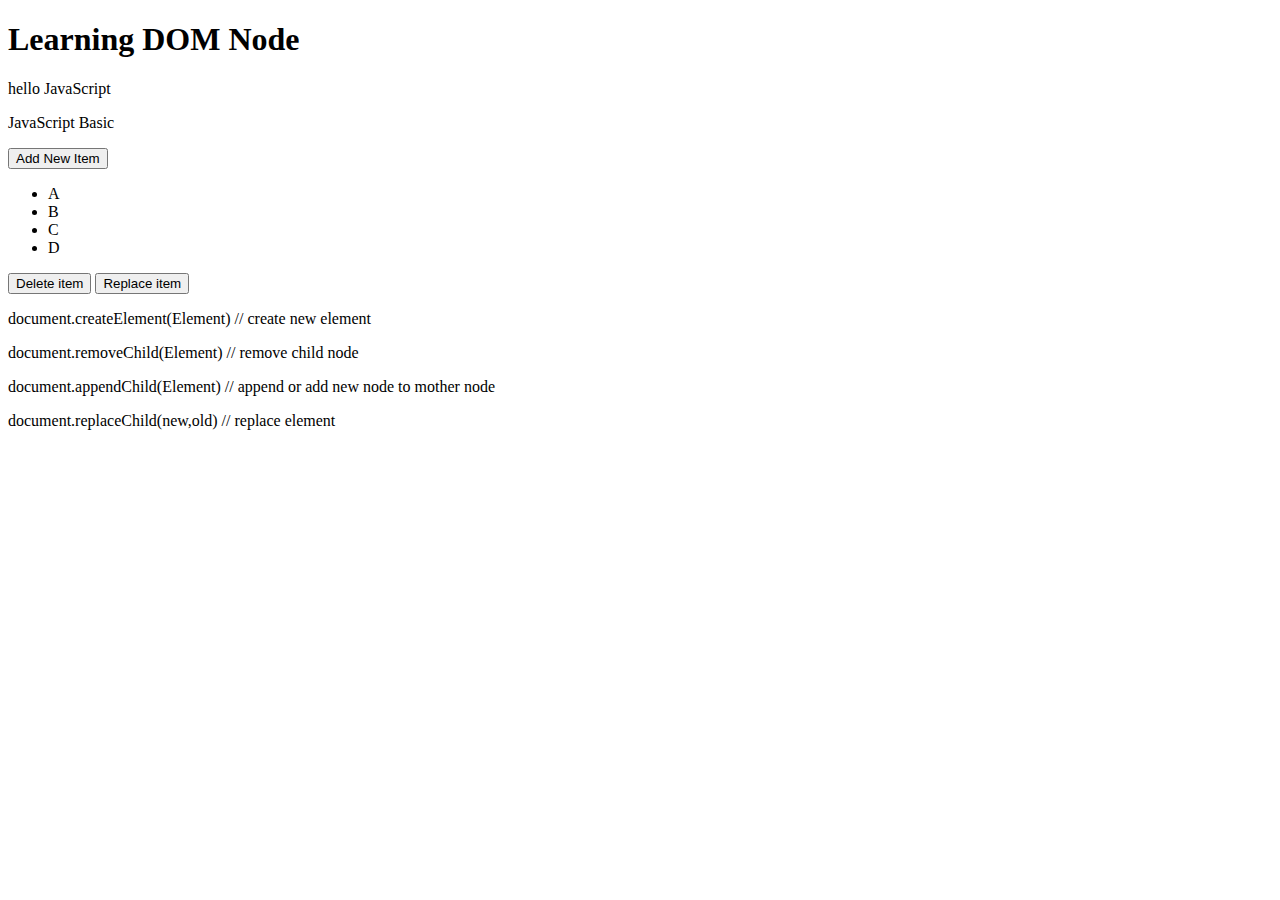
<file: index.html>
<!DOCTYPE html>
<html lang="en">
<head>
    <meta charset="UTF-8">
    <meta http-equiv="X-UA-Compatible" content="IE=edge">
    <meta name="viewport" content="width=device-width, initial-scale=1.0">
    <title>DOM Node</title>
</head>
<body>
    <h1>Learning DOM Node</h1>
    <p>hello JavaScript</p>
    <p>JavaScript Basic </p>
    
    <ul id="menu">
    </ul>

    <button onclick="addItem()">Add New Item</button>

    <ul id="foo">
        <li id="item-1">A</li>
        <li id="item-2">B</li>
        <li id="item-3">C</li>
        <li id="item-4">D</li>

    </ul>
    <button onclick="deleteItem()">Delete item</button>
    <button onclick="replaceItem()">Replace item</button>


    <div>
        <p> document.createElement(Element) // create new element </p> 
        <p>document.removeChild(Element) // remove child node</p> 
        <p>document.appendChild(Element) // append or add new node to mother node</p> 
        <p>document.replaceChild(new,old) // replace element</p> 
    </div>
    <script src="index.js"></script>
</body>
</html>
</file>
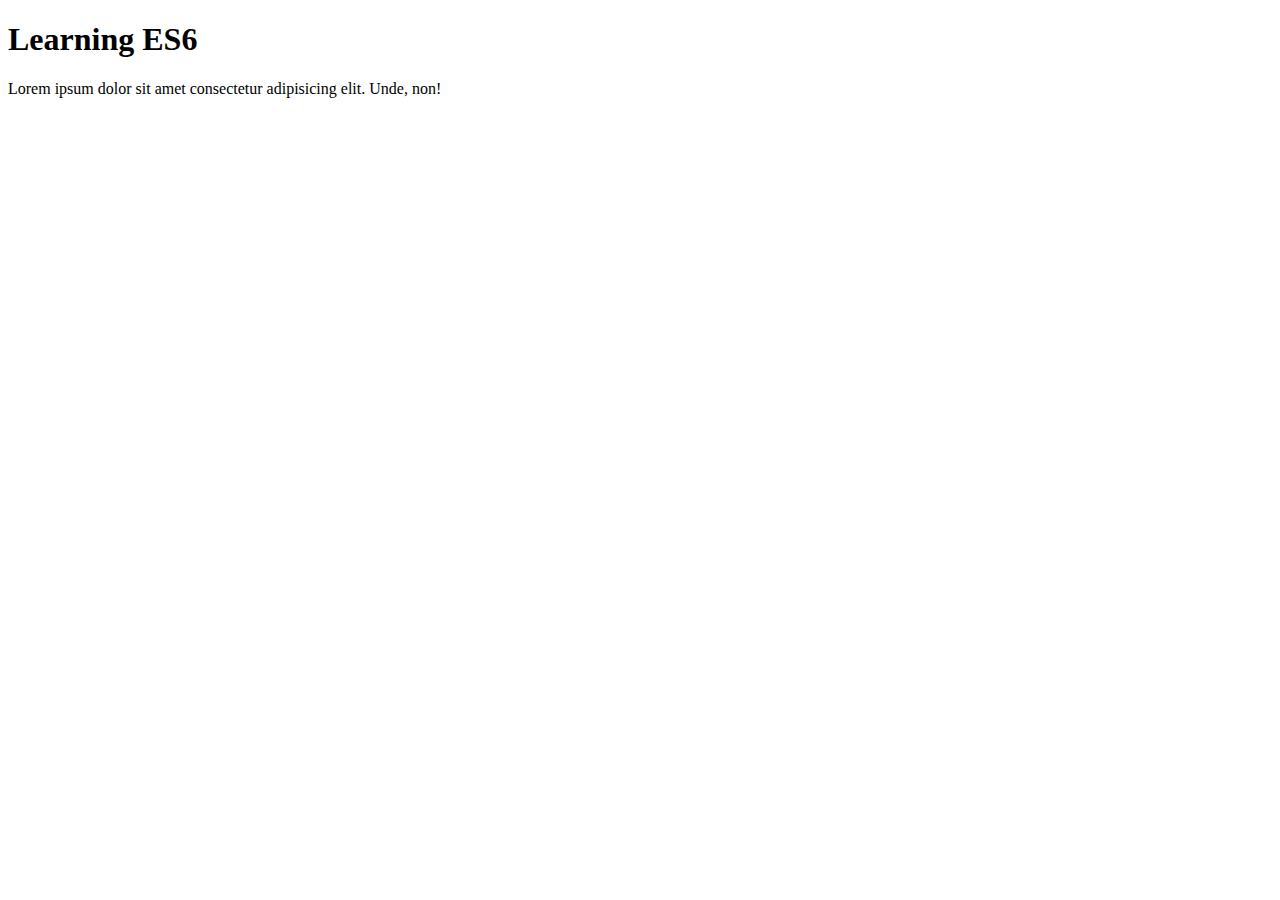
<file: JS-ES6/index.html>
<!DOCTYPE html>
<html lang="en">
<head>
    <meta charset="UTF-8">
    <meta http-equiv="X-UA-Compatible" content="IE=edge">
    <meta name="viewport" content="width=device-width, initial-scale=1.0">
    <title>JS-ES6</title>
</head>
<body>
    <h1>Learning ES6</h1>
    <p>Lorem ipsum dolor sit amet consectetur adipisicing elit. Unde, non!</p>
</body>
</html>
</file>
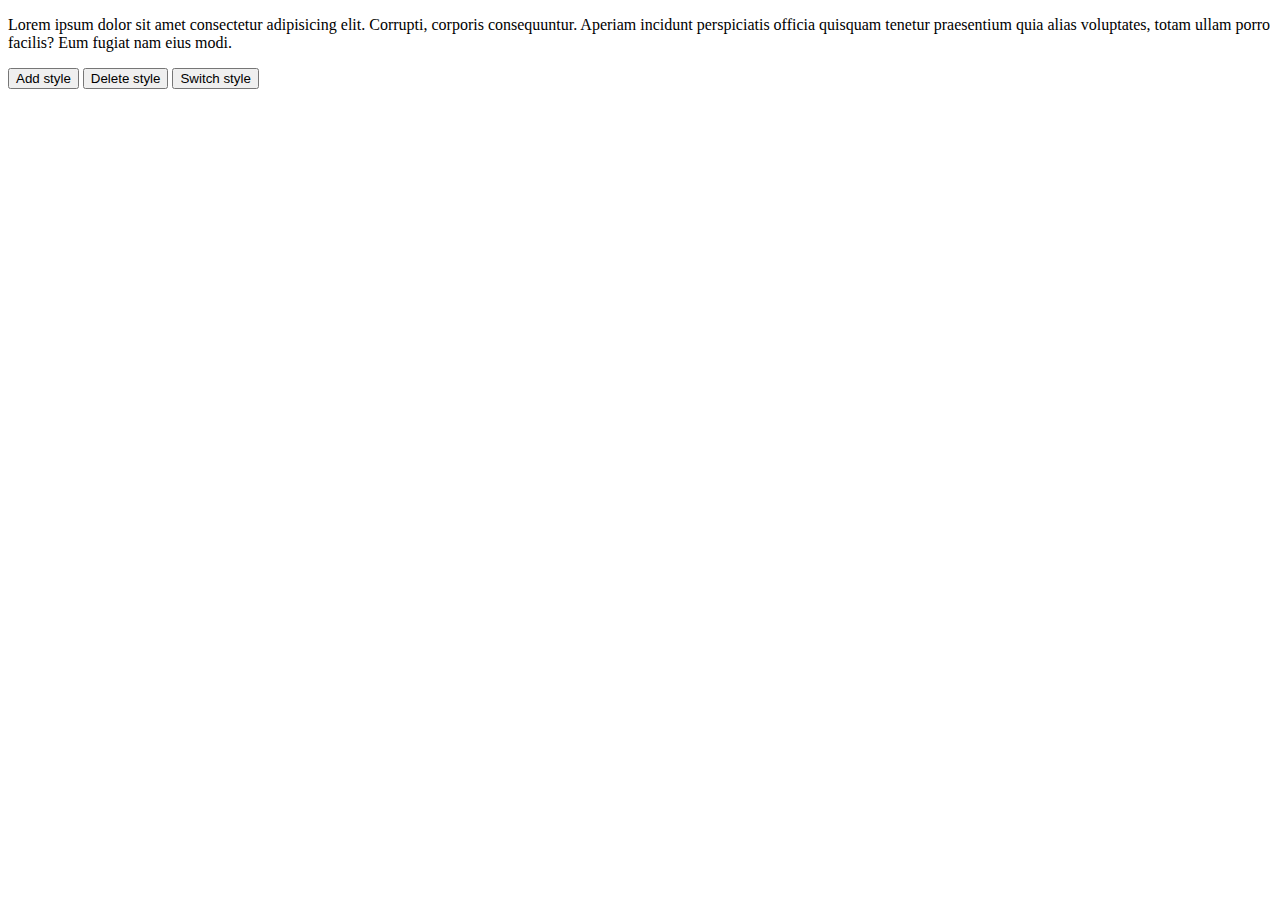
<file: app.html>
<!DOCTYPE html>
<html lang="en">
<head>
    <meta charset="UTF-8">
    <meta http-equiv="X-UA-Compatible" content="IE=edge">
    <meta name="viewport" content="width=device-width, initial-scale=1.0">
    <link rel="stylesheet" href="app.css">
    <title>DOM CSS Class List</title>
</head>
<body>
    <div id="box" >
        <p>Lorem ipsum dolor sit amet consectetur adipisicing elit. Corrupti, corporis consequuntur. Aperiam incidunt perspiciatis officia quisquam tenetur praesentium quia alias voluptates, totam ullam porro facilis? Eum fugiat nam eius modi.</p>
    </div>
    <button onclick="addDarkMode()">Add style</button>
    <button onclick="removeDarkMode()" >Delete style</button>
    <button onclick="switchMode()">Switch style</button>


    <script src="app.js"></script>
</body>
</html>
</file>
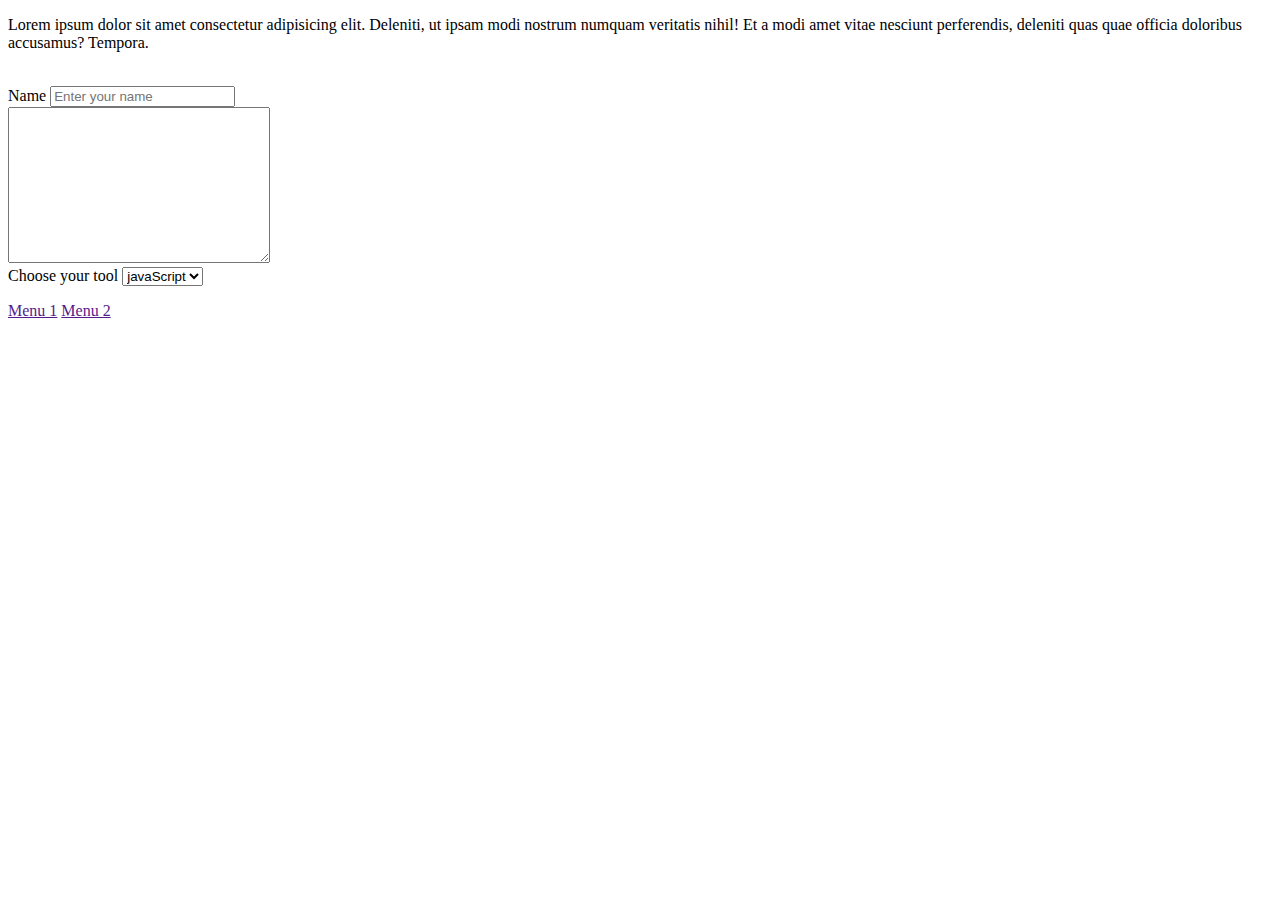
<file: Event.html>
<!DOCTYPE html>
<html lang="en">
<head>
    <meta charset="UTF-8">
    <meta http-equiv="X-UA-Compatible" content="IE=edge">
    <meta name="viewport" content="width=device-width, initial-scale=1.0">
    <title>Event</title>
    <script>
        // function welcome() {
        //     alert("Welcome to my website")
        // }

        function highlight(object){
            object.style.background="yellow"
            
        }

        function unhighlight(object){
            object.style.background="skyblue"
            
        }

        function getMenu() {
            const menu = document.getElementById('menu')
            console.log(menu.value.toUpperCase());

            const display= document.getElementById('display');
            display.innerText=menu.value;
        }

        function mouseHighlight(obj) {
            obj.style.background="orange"
        }

        function mouseUnhighlight(obj) {
            obj.style.background="skyblue"
        }



    </script>


</head>
<body onload="welcome()">
    <div class="box">
        <p>Lorem ipsum dolor sit amet consectetur adipisicing elit. 
            Deleniti, ut ipsam modi nostrum numquam veritatis nihil! 
            Et a modi amet vitae nesciunt perferendis, deleniti quas 
            quae officia doloribus accusamus? Tempora.</p>
    </div>
    <br>
    <label for="">Name</label>
    <input type="text" placeholder="Enter your name" onfocus="highlight(this)" onblur="unhighlight(this)"> <br>
    <textarea name="" id="" cols="30" rows="10" onfocus="highlight(this)" onblur="unhighlight(this)" placeholder="Enter your message(s) here">
    </textarea>
    <br>
    <label for="">Choose your tool</label>
    <select name="" id="menu" onchange="getMenu()"> 
        <option value="javaScript">javaScript</option>
        <option value="Python">Python</option>
        <option value="Bootstrap">Bootstrap</option>
    </select>
    <p id="display"></p>
    <a href="" onmouseover="mouseHighlight(this)" onmouseout="mouseUnhighlight(this)">Menu 1</a>
    <a href="" onmouseover="mouseHighlight(this)" onmouseout="mouseUnhighlight(this)">Menu 2</a>

</body>
</html>
</file>
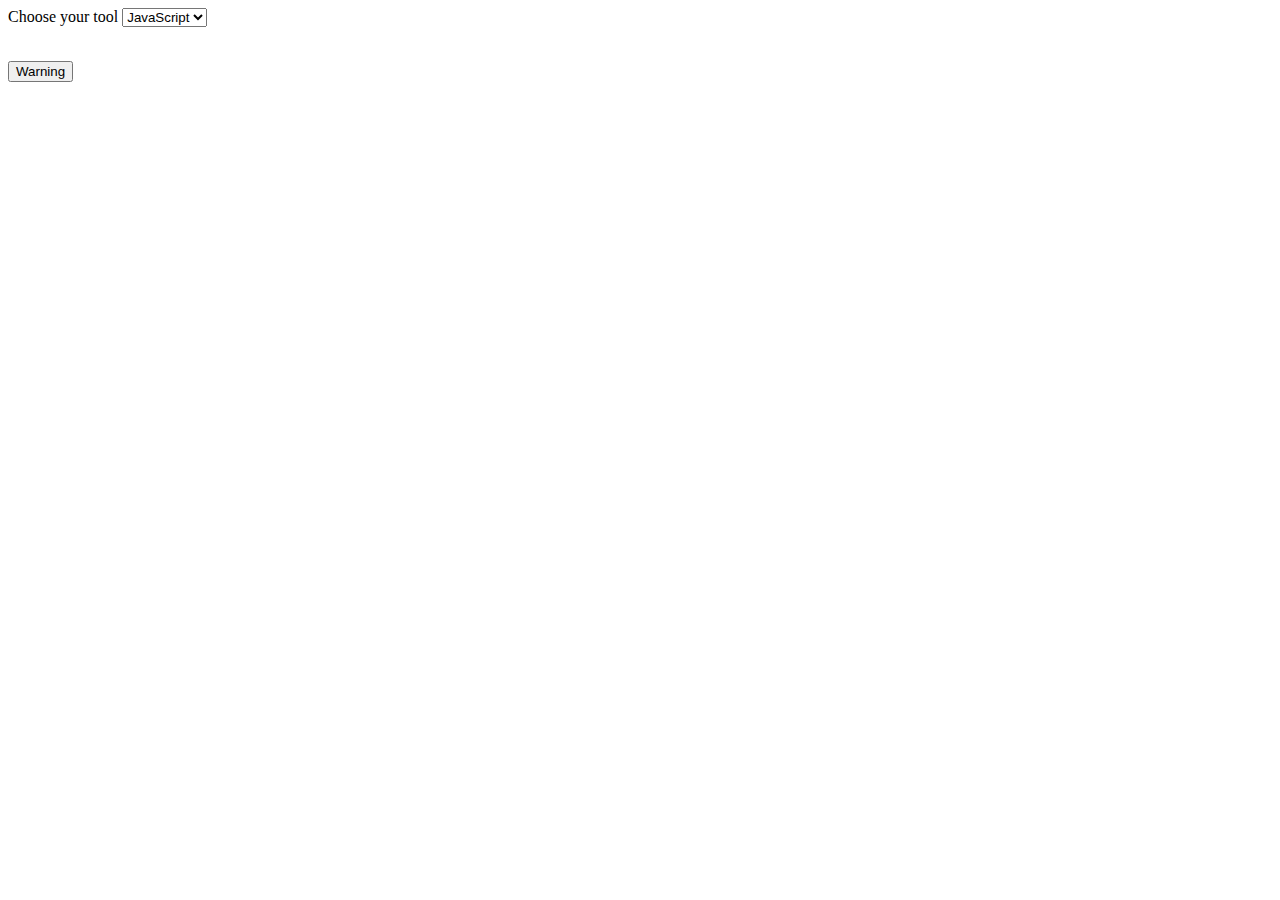
<file: EventListener.html>
<!DOCTYPE html>
<html lang="en">
<head>
    <meta charset="UTF-8">
    <meta http-equiv="X-UA-Compatible" content="IE=edge">
    <meta name="viewport" content="width=device-width, initial-scale=1.0">
    <title>EventListener</title>

<!-- JavaScript Code -->
    <script>
        document.addEventListener('DOMContentLoaded', function() {
    // Refer to id
        const menu = document.getElementById('menu');
        const display = document.getElementById('display')
        const btn = document.getElementById('btn')

    // Event Listener
        menu.addEventListener('change', getMenu);
        btn.addEventListener('click', showWelcome);
        function getMenu() {
            console.log(menu.value);
            display.innerText=menu.value
        }
        });

        function showWelcome() {
            alert('Welcome to the website')
        }

    </script>


</head>
<body>
    <label for="">Choose your tool</label>
    <select name="" id="menu"> 
        <option value="javaScript">JavaScript</option>
        <option value="Python">Python</option>
        <option value="Bootstrap">Bootstrap</option>
    </select>
    <p id="display"></p>
    <br>
    <button id="btn">Warning</button>

</body>
</html>
</file>
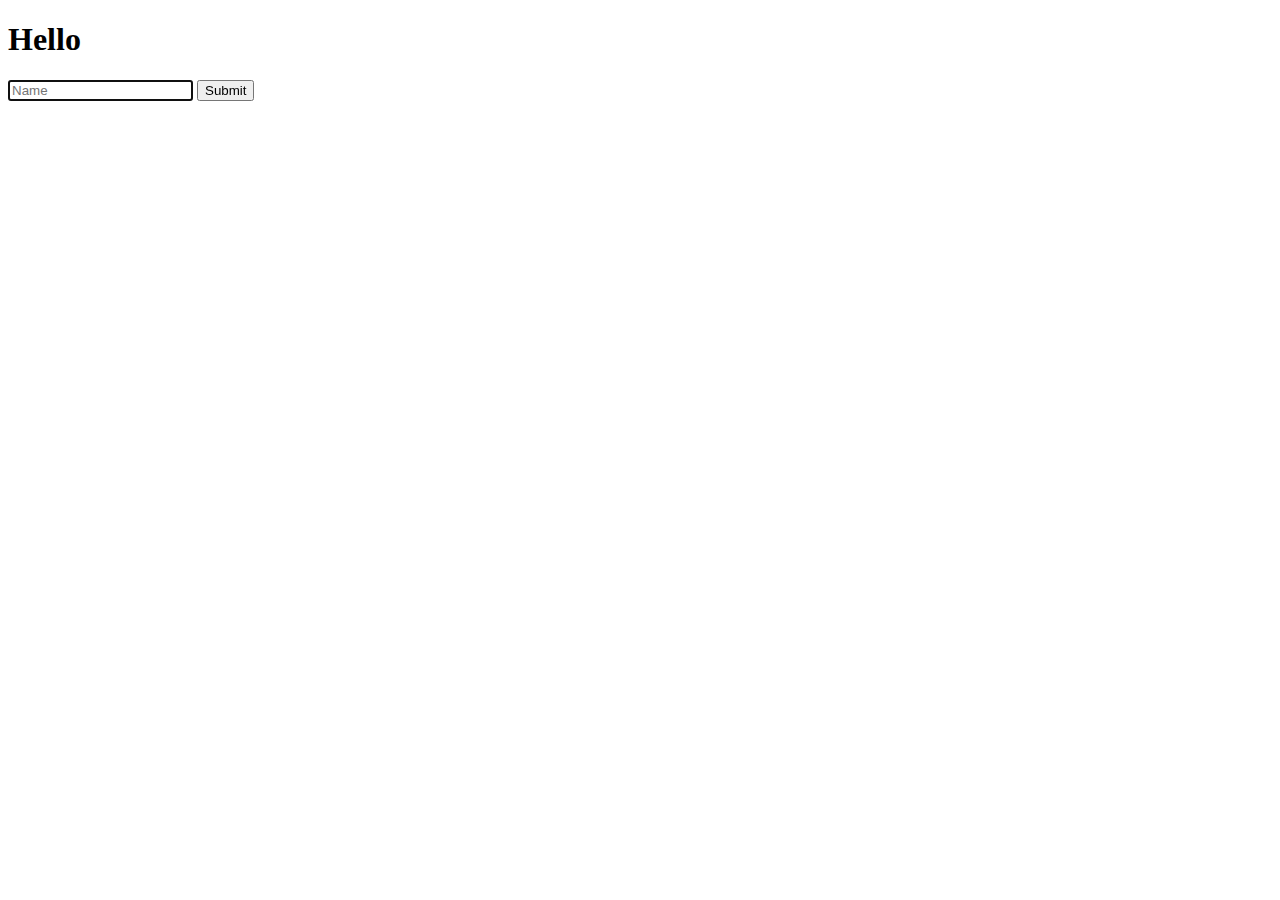
<file: hello.html>
<!DOCTYPE html>
<html lang="en">
<head>
    <meta charset="UTF-8">
    <meta http-equiv="X-UA-Compatible" content="IE=edge">
    <meta name="viewport" content="width=device-width, initial-scale=1.0">
    <title>Hello JS</title>
    <script>
        document.addEventListener('DOMContentLoaded', function(){
            document.querySelector('form').onsubmit = function(){
                document.querySelector('input')
            };
        });
    </script>
</head>
<body>
    <h1>Hello</h1>
    <form action="">
        <input type="text" id="names" placeholder="Name" autofocus>
        <input type="submit">
    </form>
</body>
</html>
</file>
<file: app.css>
.darkMode{
    border: 1px solid white;
    background-color: black;
    color: white;
    padding: 30px;
    margin: 10px;
}
</file>
